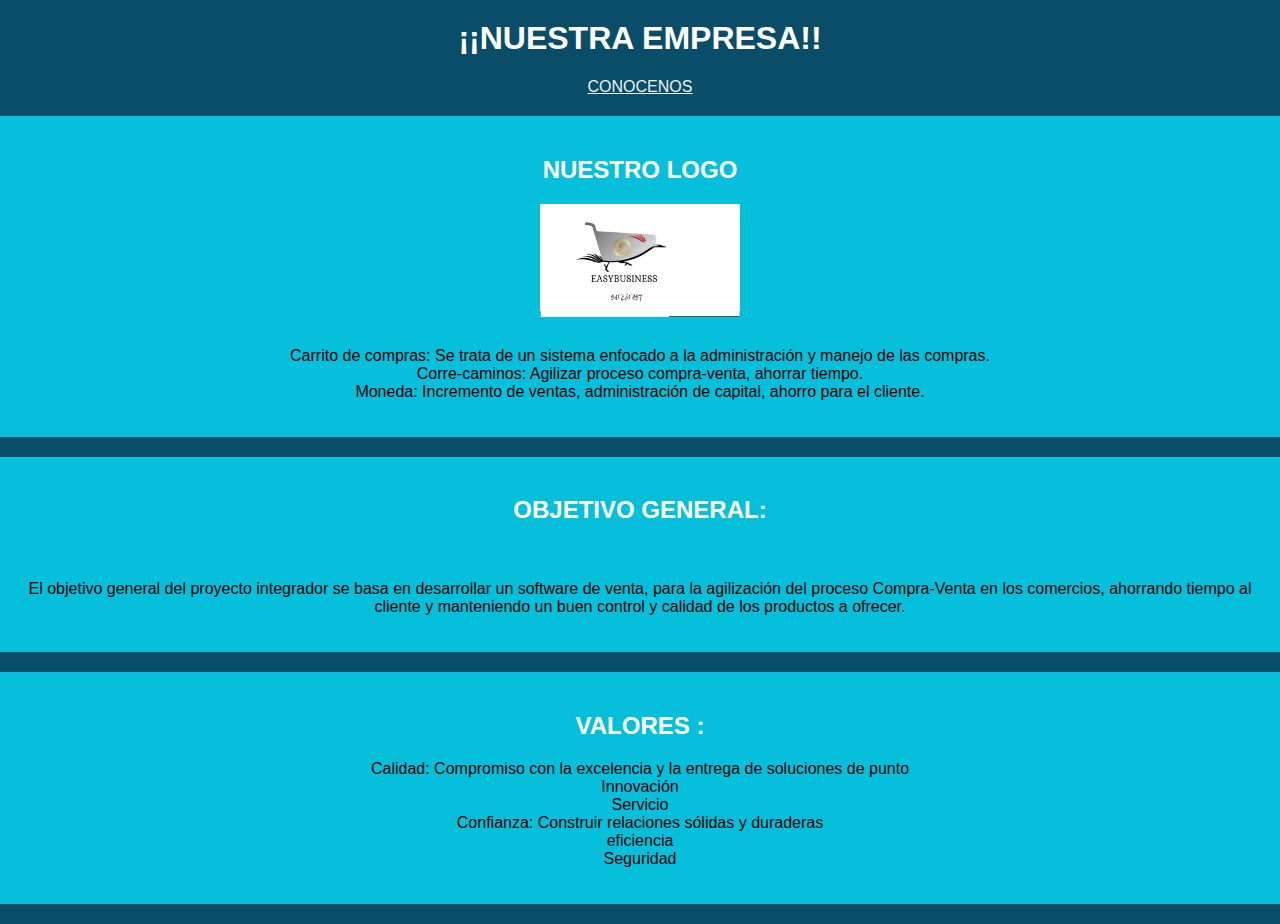
<file: conocenos.html>
<!DOCTYPE html>
<html lang="es">
<head>
<meta charset="UTF-8">
<meta name="viewport" content="width=device-width, initial-scale=1.0">
<title>NUESTRA EMPRESA</title>
   
    
<style>
        body {
            font-family: Arial, sans-serif;
            margin: 0;
            padding: 0;
            background-color: #f2f7ff; /* Color de fondo azul claro */
        }
        header {
            background-color: #0A4D68; /* Color de fondo azul oscuro */
            color: #fff;
            padding: 20px;
            text-align: center;
        }
        h1 {
            margin-top: 0;
        }
        section {
            background-color: #05BFDB;
            padding: 20px;
            margin-bottom: 20px;
        }
        section h2 {
            color: #ffffff; /* Color de título azul oscuro */
        }
        section p {
            color: black; /* Color de texto gris oscuro */
        }
        img {
            max-width: 100%;
            height: auto;
            margin-bottom: 10px;
        }
    </style>
</head>
<body>
    <style>
        body {
            background-color: #0A4D68 ;
        }
    </style>
    <center>
    <header>
        
       
<h1>¡¡NUESTRA EMPRESA!!</h1>
 <a href="informacionDePersonal.html">CONOCENOS <style>
    a {
        color: rgba(255, 255, 255, 0.945); 
    }
     </style></a>    
</header>  
<section>  
<h2>NUESTRO LOGO</h2>
<img src="logo.jpg" alt="imagen 1" width="200" height="300">     
<p>Carrito de compras: Se trata de un sistema enfocado a la administración y manejo de las compras. 
<br>
 Corre-caminos: Agilizar proceso compra-venta, ahorrar tiempo.  
 <br>
 Moneda: Incremento de ventas, administración de capital, ahorro para el cliente. 
 </p>     
</section>
</section>
    
    
<section>     
<h2> OBJETIVO GENERAL:</h2>
<p>
    <br></br>
    El objetivo general del proyecto integrador se basa en desarrollar un software de venta, para la agilización del proceso Compra-Venta en los comercios, ahorrando tiempo al cliente y manteniendo un buen control y calidad de los productos a ofrecer.  
  </p>
</section>
   <section>      
<h2>VALORES :</h2>
<p>
Calidad: Compromiso con la excelencia y la entrega de soluciones de punto
<br>
Innovación
<br>
Servicio
<br>
Confianza: Construir relaciones sólidas y duraderas
<br>
eficiencia
<br>
Seguridad
</p>
    </section>
</center>
</body>

</html>
</file>
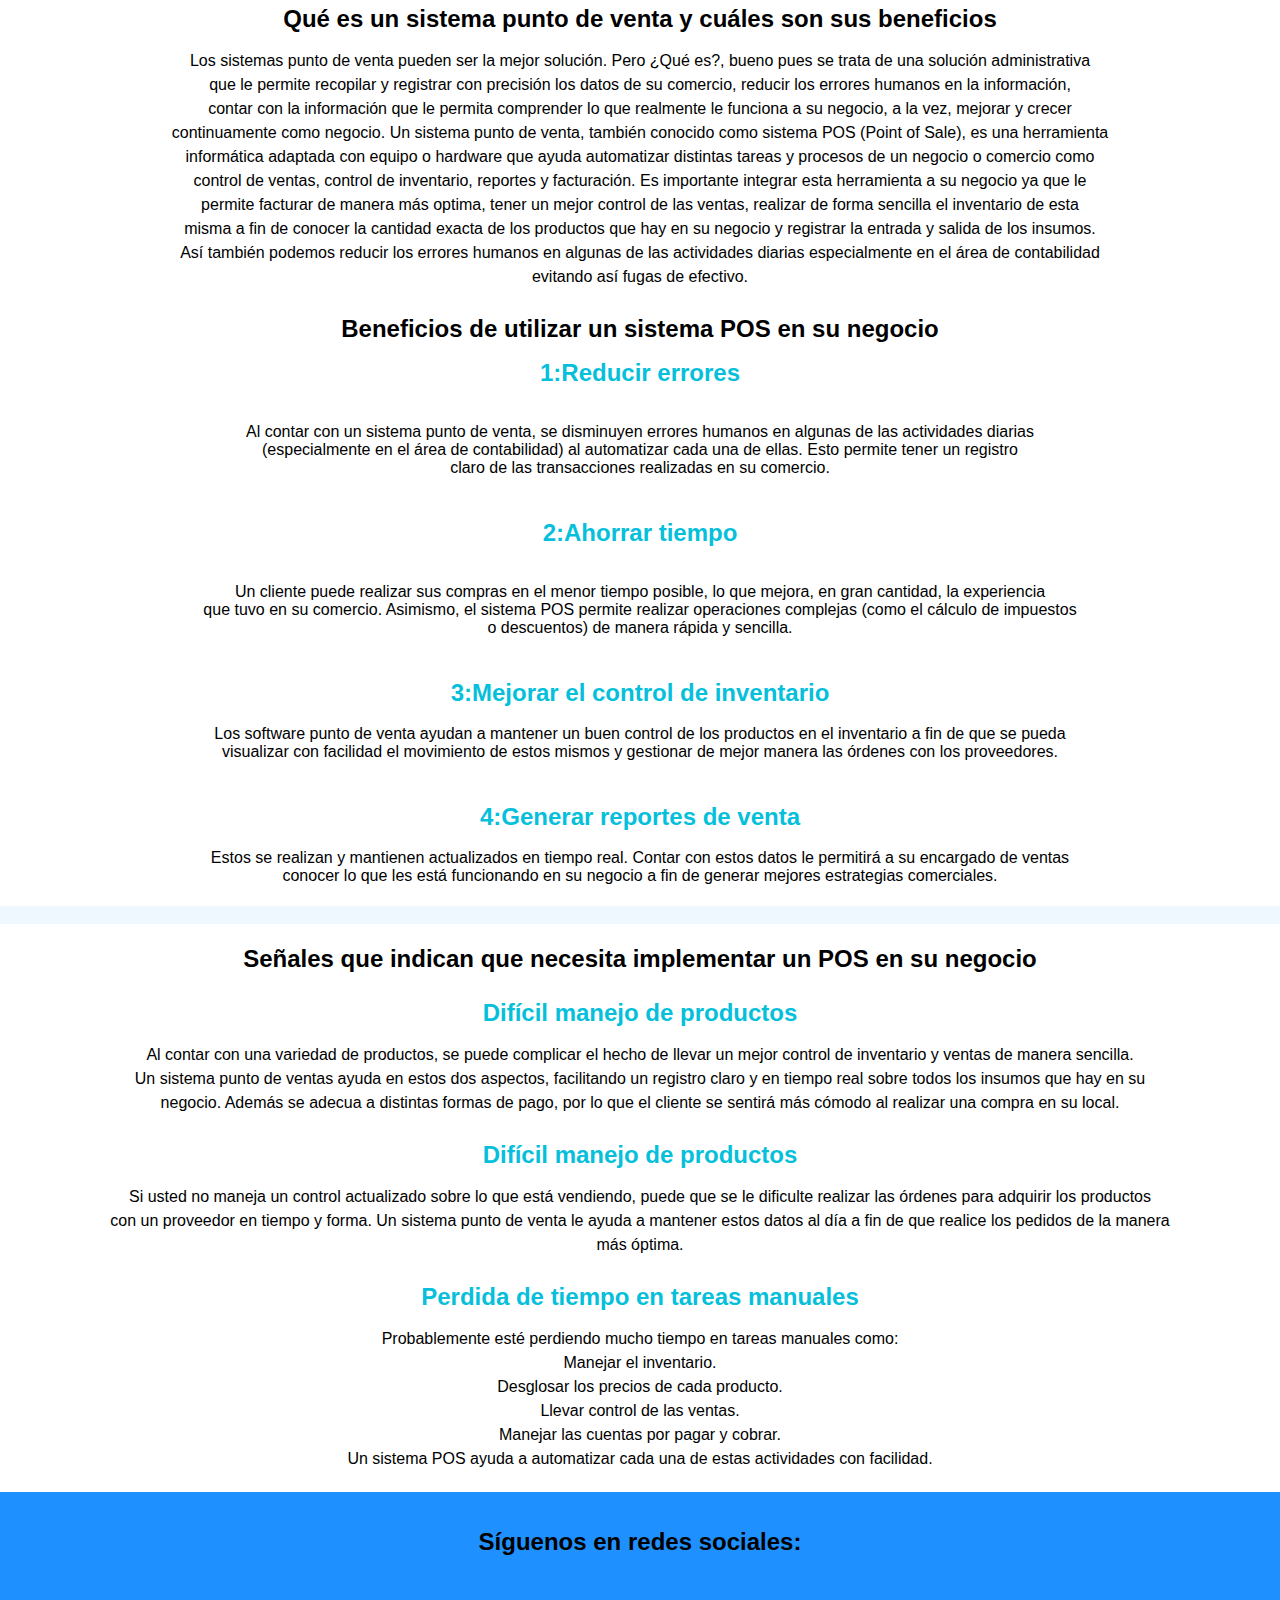
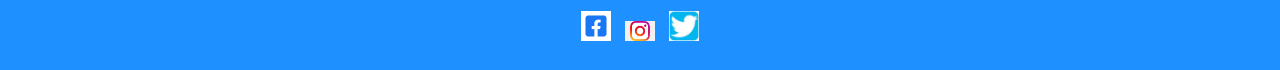
<file: easybussines2.html>
<!DOCTYPE html>
<html lang="es">
<head>
  <meta charset="UTF-8">
  <title>Presentación de la empresa</title>
  <style>
    body 
    
    {
      background-color: #F0F8FF; /* Azul claro */
      color: #000000; /* Negro */
      font-family: Arial, sans-serif;
      margin: 0;
      padding: 0;
    }
    
    header {
      background-color: #0A4D68; /* Azul real */
      padding: 20px;
      text-align: center;
    }
    
    h1 {
      color: #00FFCA; /* Blanco */
      font-size: 32px;
      margin: 0;
    }
    
    nav ul {
      list-style-type: none;
      margin: 0;
      padding: 0;
      overflow: hidden;
      background-color: #00FFCA; /* Azul cielo */
    }
    
    nav li {
      float: left;
    }
    
    nav li a {
      display: block;
      color: #000000; /* Negro */
      text-align: center;
      padding: 14px 16px;
      text-decoration: none;
    }
    
    nav li a:hover {
      background-color: #05bfdb; /* Azul acero */
      color: #FFFFFF; /* Blanco */
    }
    
    section {
      background-color: #ffffff; /* Azul cielo */
      padding: 5px;
    }
    
    h2 {
      color: #000000; /* Negro */
      font-size: 24px;
      margin: 0;
    }
    
    h3 {
      color: #05bfdb; /* Negro */
      font-size: 24px;
      margin: 0;
    }


    p {
      font-size: 16px;
      line-height: 1.5;
    }
    
    footer {
      background-color: #1E90FF; /* Azul acero */
      color: #FFFFFF; /* Blanco */
      padding: 20px;
      text-align: center;
    }
    
    .social-media-icons {
      margin-top: 50px;
    }
    
    .social-media-icons img {
      width: 30px;
      margin: 5px;
    }
    
  </style>
</head>
<body>
<center>
  <section>
    <h2>Qué es un sistema punto de venta y cuáles son sus beneficios</h2>
    <p>Los sistemas punto de venta pueden ser la mejor solución. Pero ¿Qué es?, bueno pues se trata de una solución administrativa 
        <br> que le permite recopilar y registrar con precisión los datos de su comercio, reducir los errores humanos en la información,
        <br>contar con la información que le permita comprender lo que realmente le funciona a su negocio, a la vez, mejorar y crecer 
        <br>continuamente como negocio. Un sistema punto de venta, también conocido como sistema POS (Point of Sale), es una herramienta
        <br>informática adaptada con equipo o hardware que ayuda automatizar distintas tareas y procesos de un negocio o comercio como 
        <br>control de ventas, control de inventario, reportes y facturación. Es importante integrar esta herramienta a su negocio ya que le
        <br>permite facturar de manera más optima, tener un mejor control de las ventas, realizar de forma sencilla el inventario de esta
        <br>misma a fin de conocer la cantidad exacta de los productos que hay en su negocio y registrar la entrada y salida de los insumos.
        <br>  Así también podemos reducir los errores humanos en algunas de las actividades diarias especialmente en el área de contabilidad 
        <br> evitando así fugas de efectivo.</p>
  </section>
  

  <section>
    <h2> Beneficios de utilizar un sistema POS en su negocio </h2>
     
      <p><h3>1:Reducir errores</h3>
        <br>
      <br>Al contar con un sistema punto de venta, se disminuyen errores humanos en algunas de las actividades diarias  
        <br>(especialmente en el área de contabilidad) al automatizar cada una de ellas. Esto permite tener un registro 
        <br> claro de las transacciones realizadas en su comercio.  </p>
  </section>

  <section>
    <p> <h3>2:Ahorrar tiempo</h3>
    <br>
    <br>Un cliente puede realizar sus compras en el menor tiempo posible, lo que mejora, en gran cantidad, la experiencia  
    <br>que tuvo en su comercio. Asimismo, el sistema POS permite realizar operaciones complejas (como el cálculo de impuestos
    <br>  o descuentos) de manera rápida y sencilla.  </p>
</section>

<section>
    <p> <h3>3:Mejorar el control de inventario<br></h3>
    <br>Los software punto de venta ayudan a mantener un buen control de los productos en el inventario a fin de que se pueda
    <br>  visualizar con facilidad el movimiento de estos mismos y gestionar de mejor manera las órdenes con los proveedores.
     </p>
</section>

<section>
    <p> <h3>4:Generar reportes de venta<br></h3>
    <br>Estos se realizan y mantienen actualizados en tiempo real. Contar con estos datos le permitirá a su encargado de ventas 
    <br>conocer lo que les está funcionando en su negocio a fin de generar mejores estrategias comerciales.
     </p>
</section>
<br>


<section>
    <p> <h2>Señales que indican que necesita implementar un POS en su negocio<br></h2>
     </p>
     </section>

     <section>
        <h3>Difícil manejo de productos</h3>
        <p>Al contar con una variedad de productos, se puede complicar el hecho de llevar un mejor control de inventario y ventas de manera sencilla.
            <br>Un sistema punto de ventas ayuda en estos dos aspectos, facilitando un registro claro y en tiempo real sobre todos los insumos que hay en su
            <br>negocio. Además se adecua a distintas formas de pago, por lo que el cliente se sentirá más cómodo al realizar una compra en su local.</p>
      </section>


      <section>
        <h3>Difícil manejo de productos</h3>
        <p>Si usted no maneja un control actualizado sobre lo que está vendiendo, puede que se le dificulte realizar las órdenes para adquirir los productos 
            <br>con un proveedor en tiempo y forma. Un sistema punto de venta le ayuda a mantener estos datos al día a fin de que realice los pedidos de la manera 
            <br>más óptima.</p>
      </section>


      <section>
        <h3>Perdida de tiempo en tareas manuales</h3>
        <p>Probablemente esté perdiendo mucho tiempo en tareas manuales como:
            <br>Manejar el inventario.
            <br>Desglosar los precios de cada producto.
            <br>Llevar control de las ventas.
            <br>Manejar las cuentas por pagar y cobrar.
            <br>Un sistema POS ayuda a automatizar cada una de estas actividades con facilidad.</p>
      </section>


  </center>
  <footer>
    <p><h2>Síguenos en redes sociales:</h2></p>
    <div class="social-media-icons">
      <a href="#"><img src="face.png" alt="Facebook"></a>
      <a href="#"><img src="insta.jpg" alt="Instagram"></a>
      <a href="#"><img src="twit.jpg" alt="Twitter"></a>
</file>
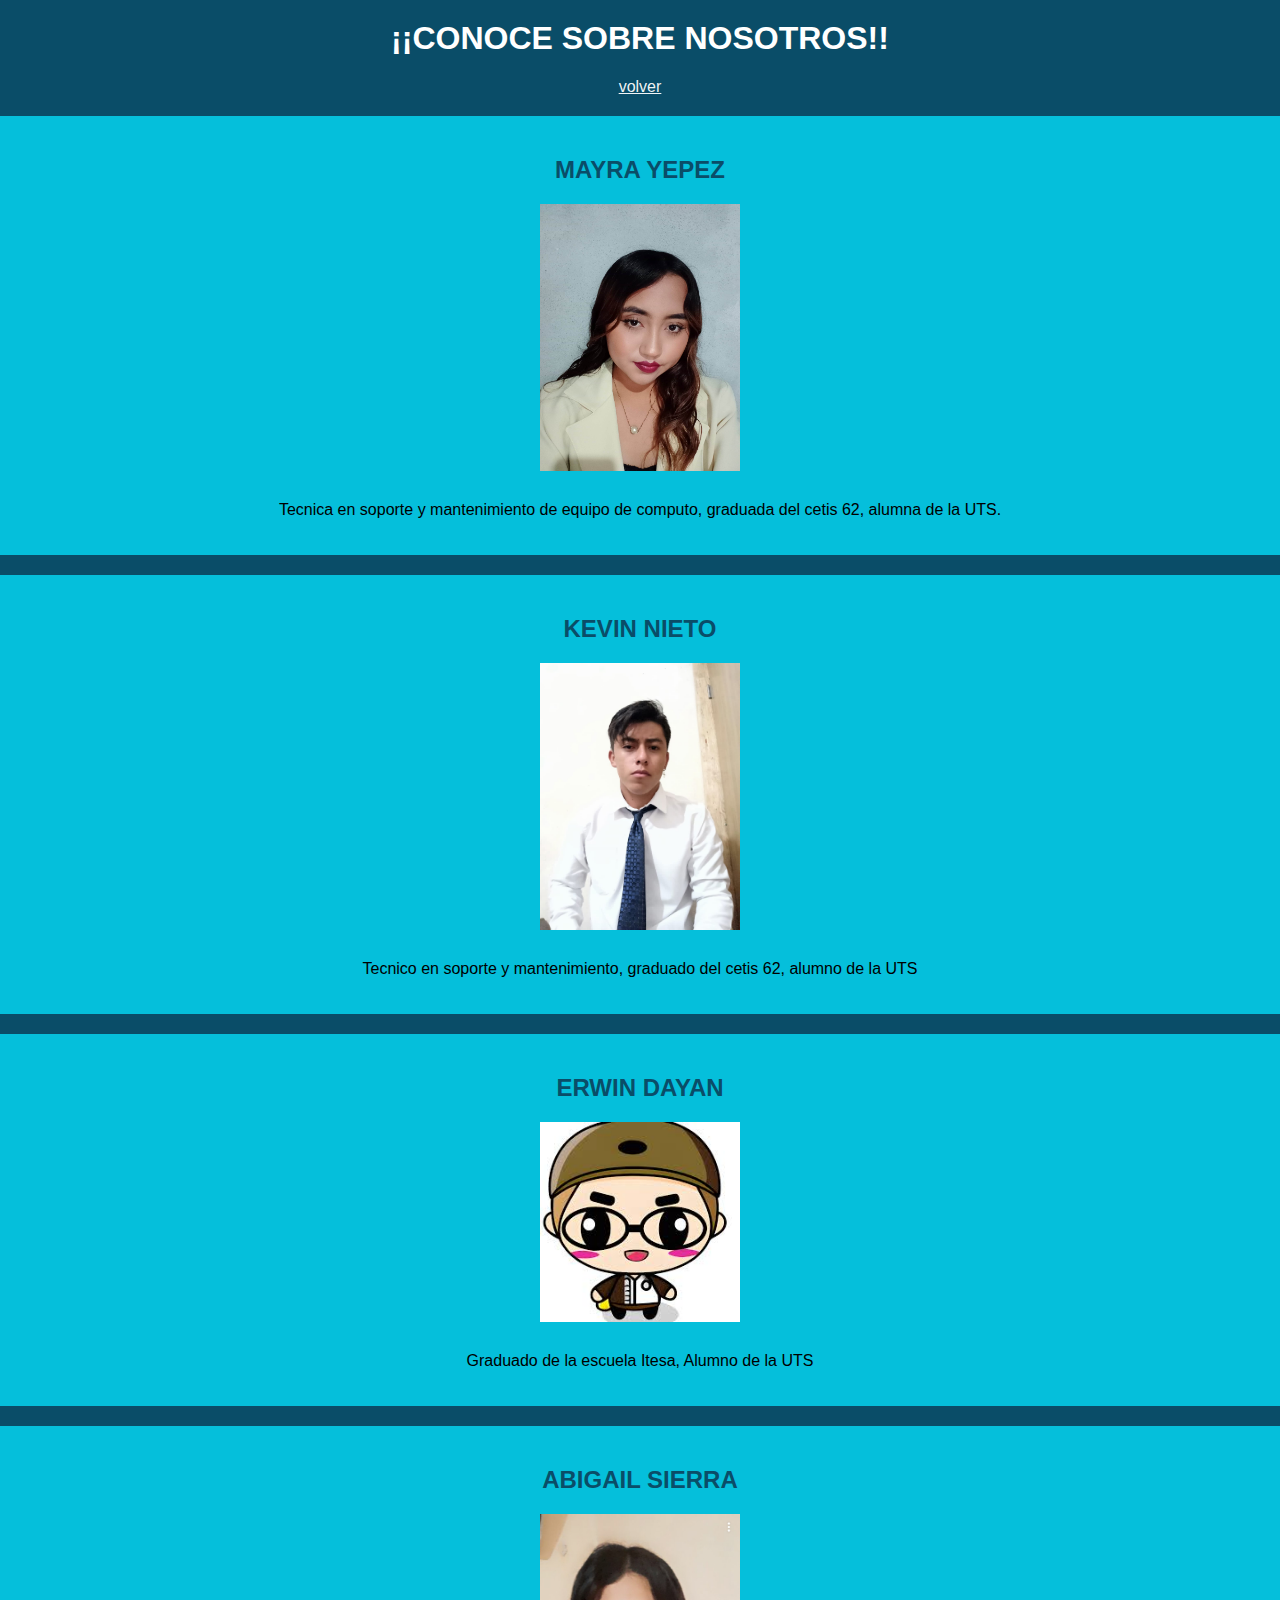
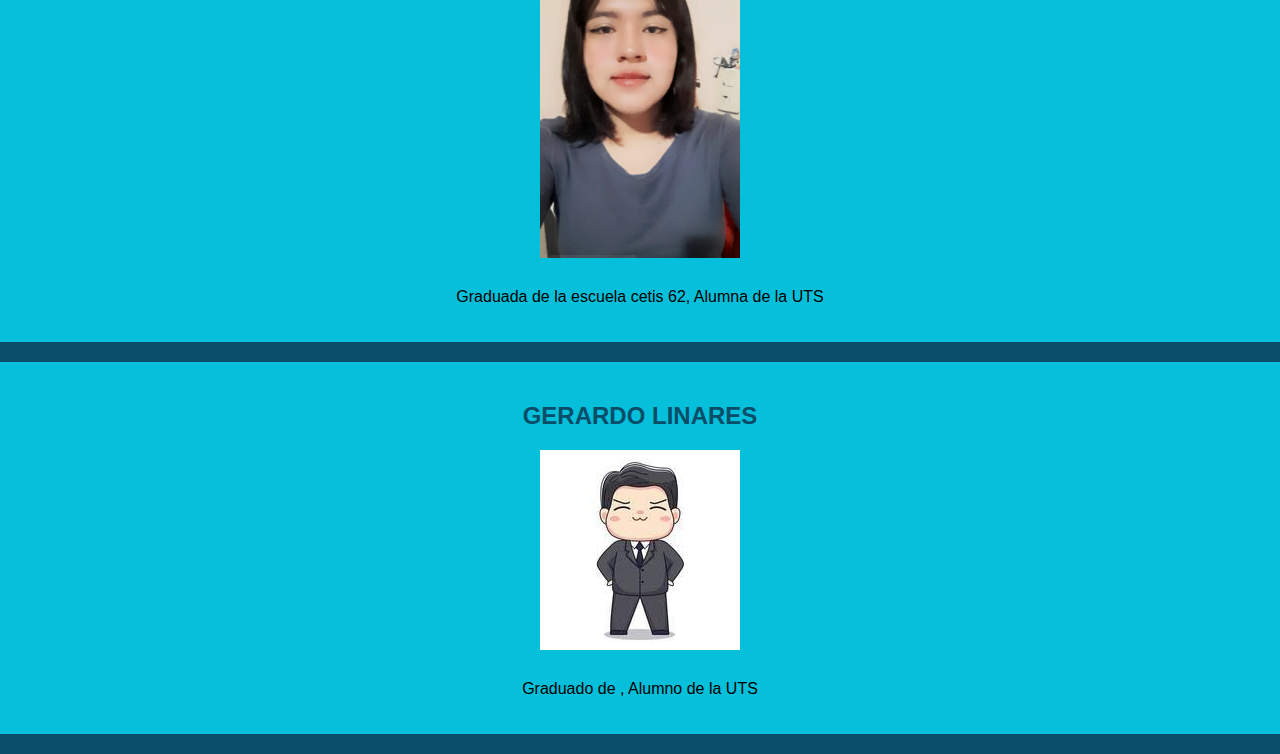
<file: informaciondepersonal.html>
<!DOCTYPE html>
<html lang="es">
<head>
    
    
<meta charset="UTF-8">
    
    
<meta name="viewport" content="width=device-width, initial-scale=1.0">
    
    
<title>Revista en HTML</title>
    
    
<style>
        body {
            font-family: Arial, sans-serif;
            margin: 0;
            padding: 0;
            background-color: #0A4D68; /* Color de fondo azul claro */
        }
        header {
            background-color: #0A4D68; /* Color de fondo azul oscuro */
            color: #fff;
            padding: 20px;
            text-align: center;
        }
        h1 {
            margin-top: 0;
        }
        section {
            background-color: #05BFDB;
            padding: 20px;
            margin-bottom: 20px;
        }
        section h2 {
            color: #0A4D68; /* Color de título azul oscuro */
        }
        section p {
            color: black; /* Color de texto gris oscuro */
        }
        img {
            max-width: 100%;
            height: auto;
            margin-bottom: 10px;
        }
    </style>
</head>
<body>
    <center>
    <header>
        
       
<h1>¡¡CONOCE SOBRE NOSOTROS!!</h1>
<a href="index.html">volver<style>
    a {
        color: rgba(255, 255, 255, 0.945); 
    }
     </style> </a>
    
</header>
    
   
<section>  
<h2>MAYRA YEPEZ</h2>    
<img src="mayr.jpg" alt="imagen 1" width="200" height="300">      
<p>
  Tecnica en soporte y mantenimiento de equipo de computo, graduada del cetis 62, alumna de la UTS.
</p>
</section>

    
    

        
<section>        
<h2>KEVIN NIETO</h2>
        <img src="kev.jpg" alt="Imagen 2" width="200" height="300">
<p>Tecnico en soporte y mantenimiento, graduado del cetis 62, alumno de la UTS</p>
</section>
    
        
       

<section>       
<h2>ERWIN DAYAN</h2>
<img src="erwi.jpg" alt="Imagen 3" width="200" height="300">       
<p>Graduado de la escuela Itesa, Alumno de la UTS</p>
    </section>

<section>     
<h2>ABIGAIL SIERRA</h2>
<img src="abi.jpeg" alt="Imagen 4" width="200" height="300">
<p>Graduada de la escuela cetis 62, Alumna de la UTS</p>
  </section>
  
 <section>  
<h2>GERARDO LINARES</h2>   
<img src="gera.jpg" alt="Imagen 5" width="200" height="300">
<p>Graduado de , Alumno de la UTS</p>
</section>

</center>
</body>

</html>
</file>
